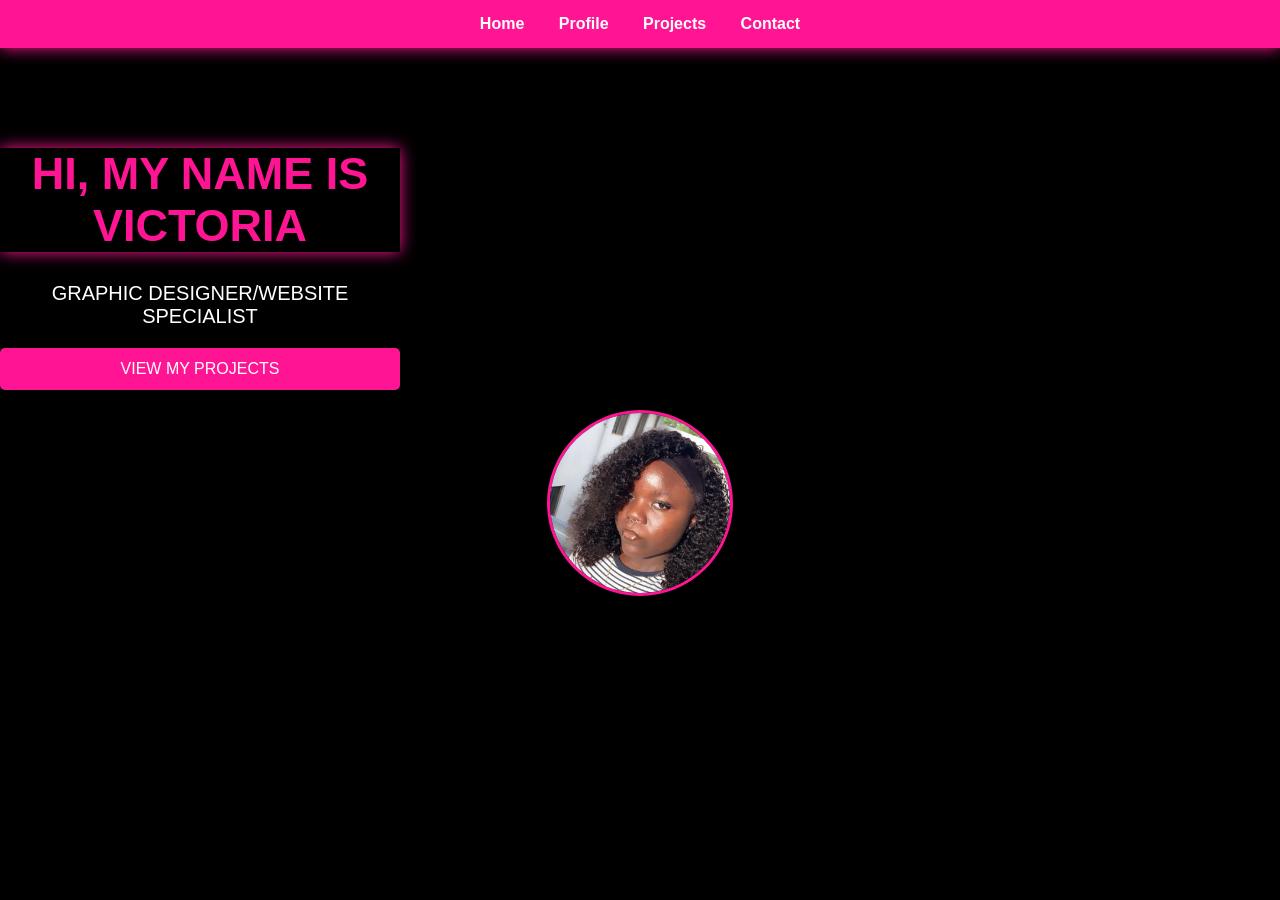
<file: index.html>
<!DOCTYPE html>
<html>
<head>
    <title>My Portfolio</title>
    <link rel="stylesheet" href="style.css">
</head>

<body>

<nav>
    <a href="index.html">Home</a>
    <a href="profile.html">Profile</a>
    <a href="projects.html">Projects</a>
    <a href="contact.html">Contact</a>
</nav>

<div class="home-container">

    <div class="text-section">
        <h1>HI, MY NAME IS VICTORIA</h1>
        <p class="intro">GRAPHIC DESIGNER/WEBSITE SPECIALIST</p>

        <a href="projects.html">
            <button>VIEW MY PROJECTS</button>
        </a>
    </div>

    <div class="image-section">
        <img src="myphoto.jpg" class="profile-img">
    </div>

</div>

</body>
</html>
</file>
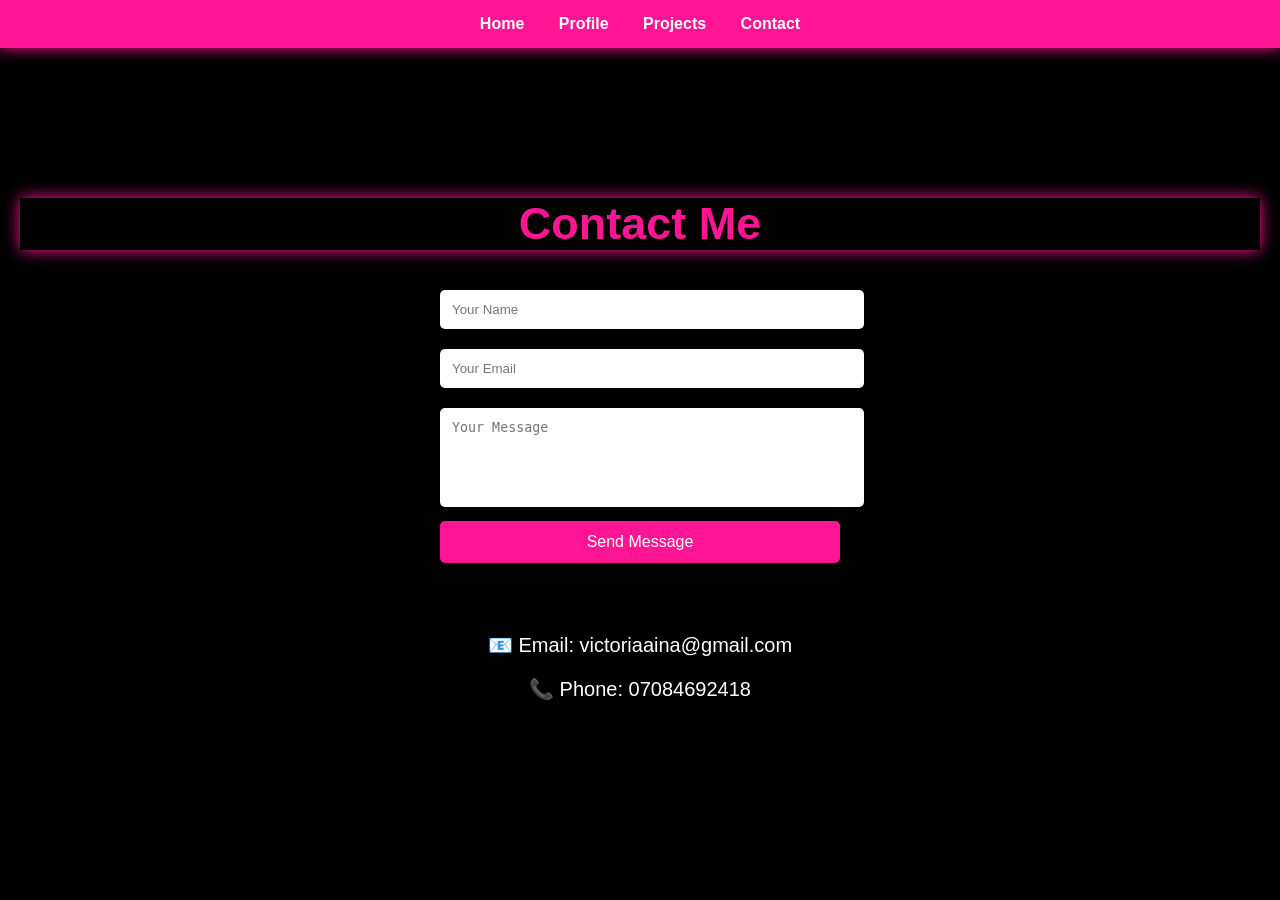
<file: contact.html>
<!DOCTYPE html>
<html>
<head>
    <title>Contact</title>
    <link rel="stylesheet" href="style.css">
</head>

<body>

<nav>
    <a href="index.html">Home</a>
    <a href="profile.html">Profile</a>
    <a href="projects.html">Projects</a>
    <a href="contact.html">Contact</a>
</nav>

<div class="contact-container">
    <h1>Contact Me</h1>

    <form>
        <input type="text" placeholder="Your Name" required>
        <input type="email" placeholder="Your Email" required>
        <textarea placeholder="Your Message" rows="5" required></textarea>
        <button type="submit">Send Message</button>
    </form>
</div>

</body>
</html>
<p class="contact-info">
    📧 Email: victoriaaina@gmail.com
</p>

<p class="contact-info">
    📞 Phone: 07084692418
</p>
</file>
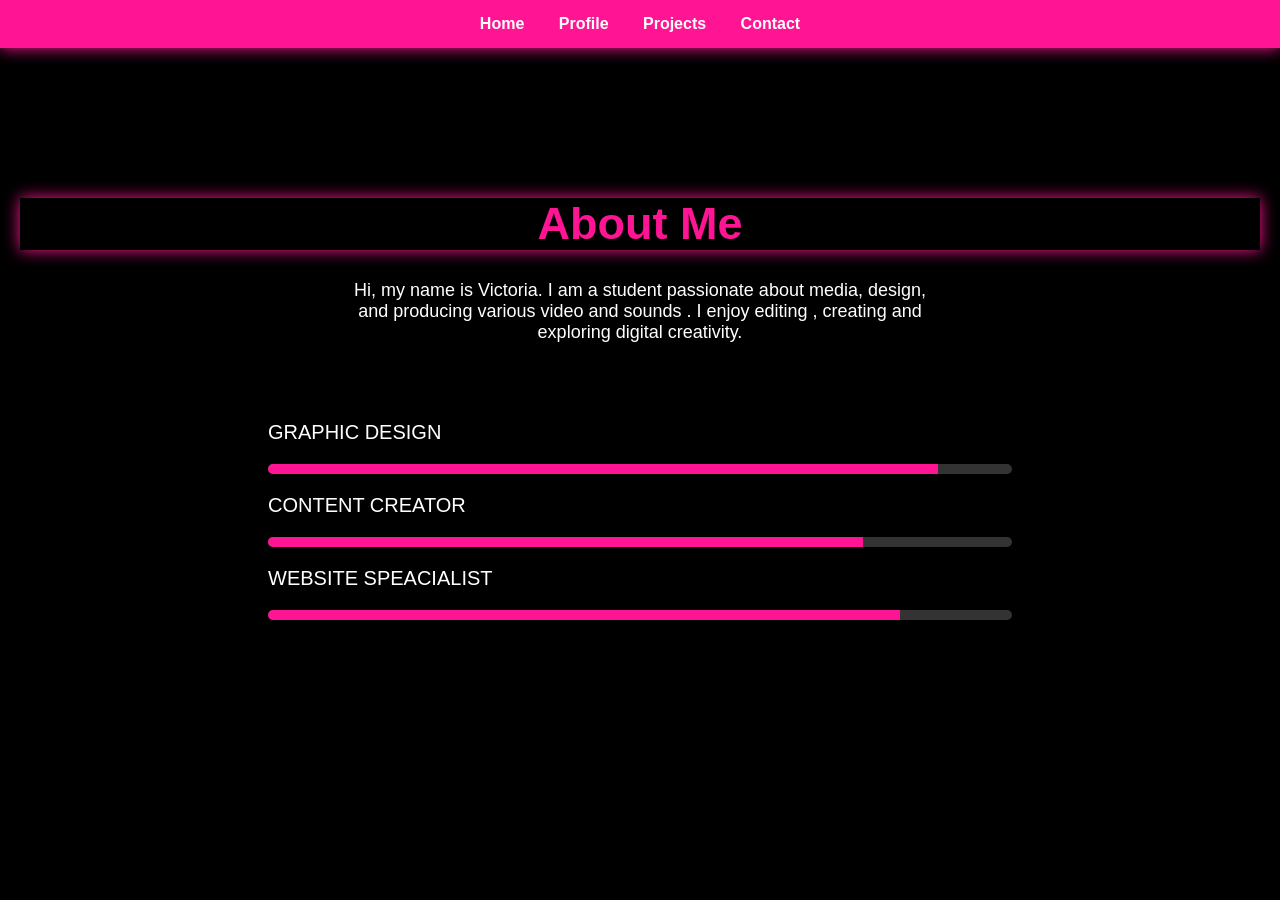
<file: profile.html>
<!DOCTYPE html>
<html>
<head>
    <title>Profile</title>
    <link rel="stylesheet" href="style.css">
</head>

<body>

<nav>
    <a href="index.html">Home</a>
    <a href="profile.html">Profile</a>
    <a href="projects.html">Projects</a>
    <a href="contact.html">Contact</a>
</nav>

<div class="profile">

    <h1>About Me</h1>

    <p class="bio">
        Hi, my name is Victoria. I am a student passionate about media, design, and producing various video and sounds .
        I enjoy  editing , creating  and exploring digital creativity.
    </p>

    <h2>My Skills</h2>

    <div class="skills">

        <div class="skill">
            <p>GRAPHIC DESIGN</p>
            <div class="bar"><div class="fill html"></div></div>
        </div>

        <div class="skill">
            <p>CONTENT CREATOR</p>
            <div class="bar"><div class="fill css"></div></div>
        </div>

        <div class="skill">
            <p>WEBSITE SPEACIALIST</p>
            <div class="bar"><div class="fill design"></div></div>
        </div>

    </div>

</div>

</body>
</html>
</file>
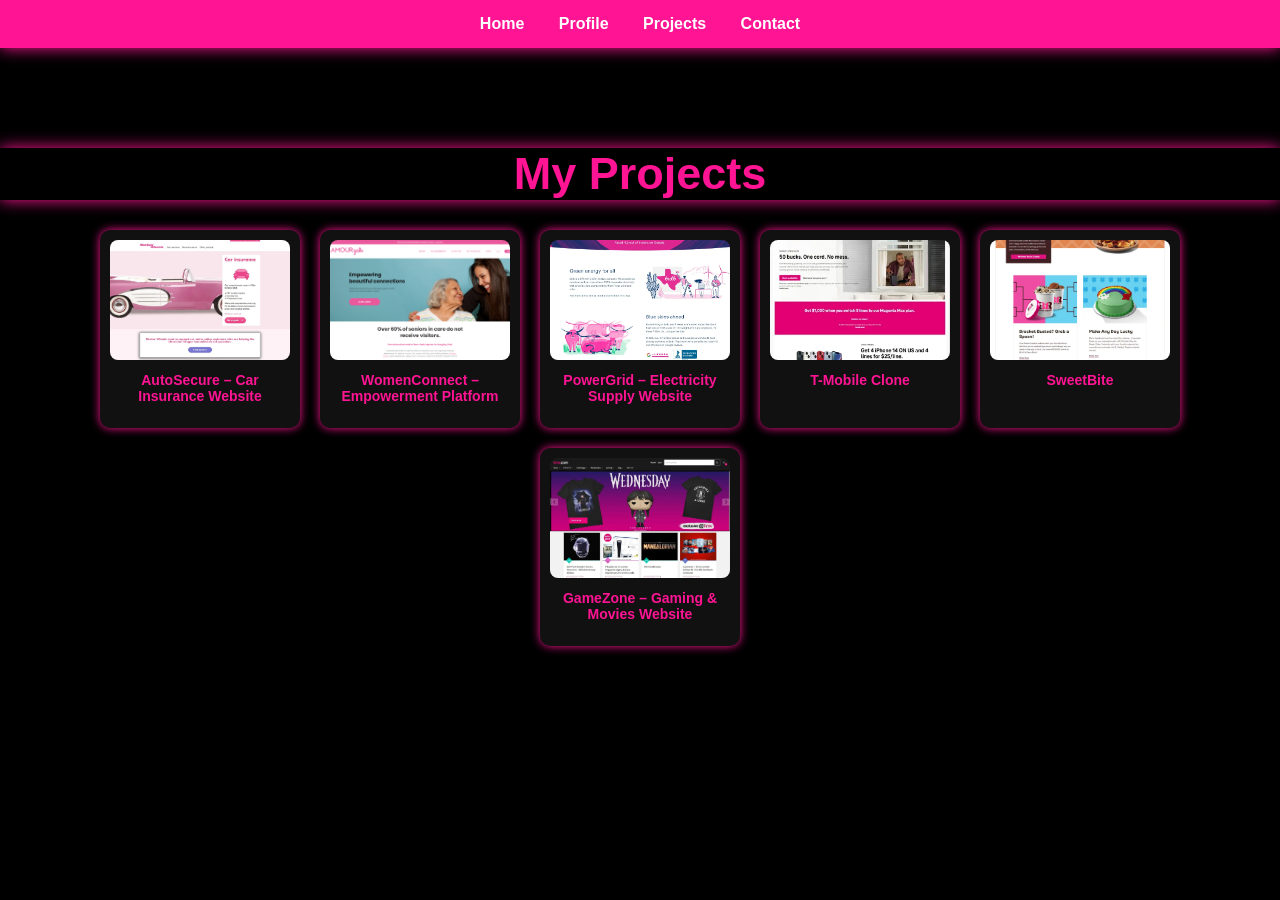
<file: projects.html>
<!DOCTYPE html>
<html>
<head>
    <title>Projects</title>
    <link rel="stylesheet" href="style.css">
</head>

<body>

<nav>
    <a href="index.html">Home</a>
    <a href="profile.html">Profile</a>
    <a href="projects.html">Projects</a>
    <a href="contact.html">Contact</a>
</nav>

<h1 style="text-align:center; color:#ff1493;">My Projects</h1>

<div class="projects-container">

    <div class="project-card">
        <img src="project1.jpg">
        <h3>AutoSecure – Car Insurance Website</h3>
    </div>

    <div class="project-card">
        <img src="project2.jpg">
        <h3>WomenConnect – Empowerment Platform</h3>
    </div>

    <div class="project-card">
        <img src="project3.jpg">
        <h3>PowerGrid – Electricity Supply Website</h3>
    </div>

    <div class="project-card">
        <img src="project4.jpg">
        <h3>T-Mobile Clone </h3>
    </div>

    <div class="project-card">
        <img src="project5.jpg">
        <h3>SweetBite</h3>
    </div>

    <div class="project-card">
        <img src="project6.jpg">
        <h3>GameZone – Gaming & Movies Website</h3>
    </div>

</div>
</file>
<file: style.css>
body {
    font-family: Arial, sans-serif;
    margin: 0;
    background-color: #000; /* black background */
}

/* NAVBAR */
nav {
    background-color: #ff1493; /* pink */
    padding: 15px;
    text-align: center;
}

nav a {
    color: white;
    margin: 15px;
    text-decoration: none;
    font-weight: bold;
}

nav a:hover {
    color: black;
}

/* TEXT */
h1 {
    text-align: center;
    margin-top: 80px;
    color: #ff1493; /* pink text */
    font-size: 40px;
}

p {
    text-align: center;
    font-size: 18px;
    color: white;
}
/* SMOOTH LOOK */
body {
    font-family: Arial, sans-serif;
    margin: 0;
    background-color: #000;
}

/* NAVBAR */
nav {
    background-color: #ff1493;
    padding: 15px;
    text-align: center;
}

nav a {
    color: white;
    margin: 15px;
    text-decoration: none;
    font-weight: bold;
    transition: 0.3s;
}

/* HOVER EFFECT ✨ */
nav a:hover {
    color: black;
    background: white;
    padding: 5px 10px;
    border-radius: 5px;
}

/* MAIN TEXT */
h1 {
    text-align: center;
    margin-top: 100px;
    color: #ff1493;
    font-size: 45px;
}

/* SUBTEXT */
p {
    text-align: center;
    font-size: 20px;
    color: white;
}

/* ADD A GLOW ✨ */
h1, nav {
    box-shadow: 0 0 15px #ff1493;
}
button {
    background: #ff1493;
    color: white;
    border: none;
    padding: 12px 25px;
    font-size: 16px;
    border-radius: 5px;
    cursor: pointer;
}

button:hover {
    background: white;
    color: #ff1493;
}
/* PROFILE SECTION */
.profile {
    text-align: center;
    padding: 50px 20px;
}

.bio {
    max-width: 600px;
    margin: auto;
    font-size: 18px;
    color: white;
}

/* SKILLS */
.skills {
    margin-top: 30px;
}

.skill {
    margin: 20px auto;
    width: 60%;
}

.skill p {
    text-align: left;
    color: white;
}

/* BAR BACKGROUND */
.bar {
    background: #333;
    border-radius: 20px;
    overflow: hidden;
}

/* FILL (ANIMATION LOOK) */
.fill {
    height: 10px;
    background: #ff1493;
}

/* DIFFERENT SKILL LEVELS */
.html {
    width: 90%;
}

.css {
    width: 80%;
}

.design {
    width: 85%;
}
body {
    text-align: center;
}
/* CONTACT PAGE */
.contact-container {
    text-align: center;
    padding: 50px 20px;
}

form {
    max-width: 400px;
    margin: auto;
}

input, textarea {
    width: 100%;
    padding: 12px;
    margin: 10px 0;
    border: none;
    border-radius: 5px;
    outline: none;
}

input:focus, textarea:focus {
    box-shadow: 0 0 10px #ff1493;
}

textarea {
    resize: none;
}

button {
    background: #ff1493;
    color: white;
    border: none;
    padding: 12px;
    width: 100%;
    border-radius: 5px;
    cursor: pointer;
}

button:hover {
    background: white;
    color: #ff1493;
}
.profile-img {
    width: 180px;   /* bigger */
    height: 180px;
    border-radius: 50%;
    object-fit: cover;
    border: 3px solid #ff1493;
    display: block;
    margin: 20px auto;
}

box-shadow: 0 0 10px #ff1493;
    /* HOME LAYOUT */
.home-container {
    display: flex;
    align-items: center;
    justify-content: center;
    gap: 50px;
    padding: 60px 20px;
    flex-wrap: wrap; /* makes it responsive */
}

/* TEXT SIDE */
.text-section {
    max-width: 400px;
}

/* INTRO TEXT */
.intro {
    font-size: 20px;
    color: white;
    margin: 20px 0;
}

/* IMAGE SIDE */
.image-section {
    text-align: center;
}
/* GRID LAYOUT */
/* PROJECTS */
.projects-container {
    display: flex;
    flex-wrap: wrap;
    justify-content: center;
    gap: 20px;
}

.project-card {
    background: #111;
    width: 180px;
    padding: 10px;
    border-radius: 10px;
    text-align: center;
    box-shadow: 0 0 10px #ff1493;
}

.project-card img {
    width: 100%;
    height: 120px;
    object-fit: cover;
    border-radius: 8px;
}

.project-card h3 {
    color: #ff1493;
    font-size: 14px;
    margin-top: 8px;
}
</file>
